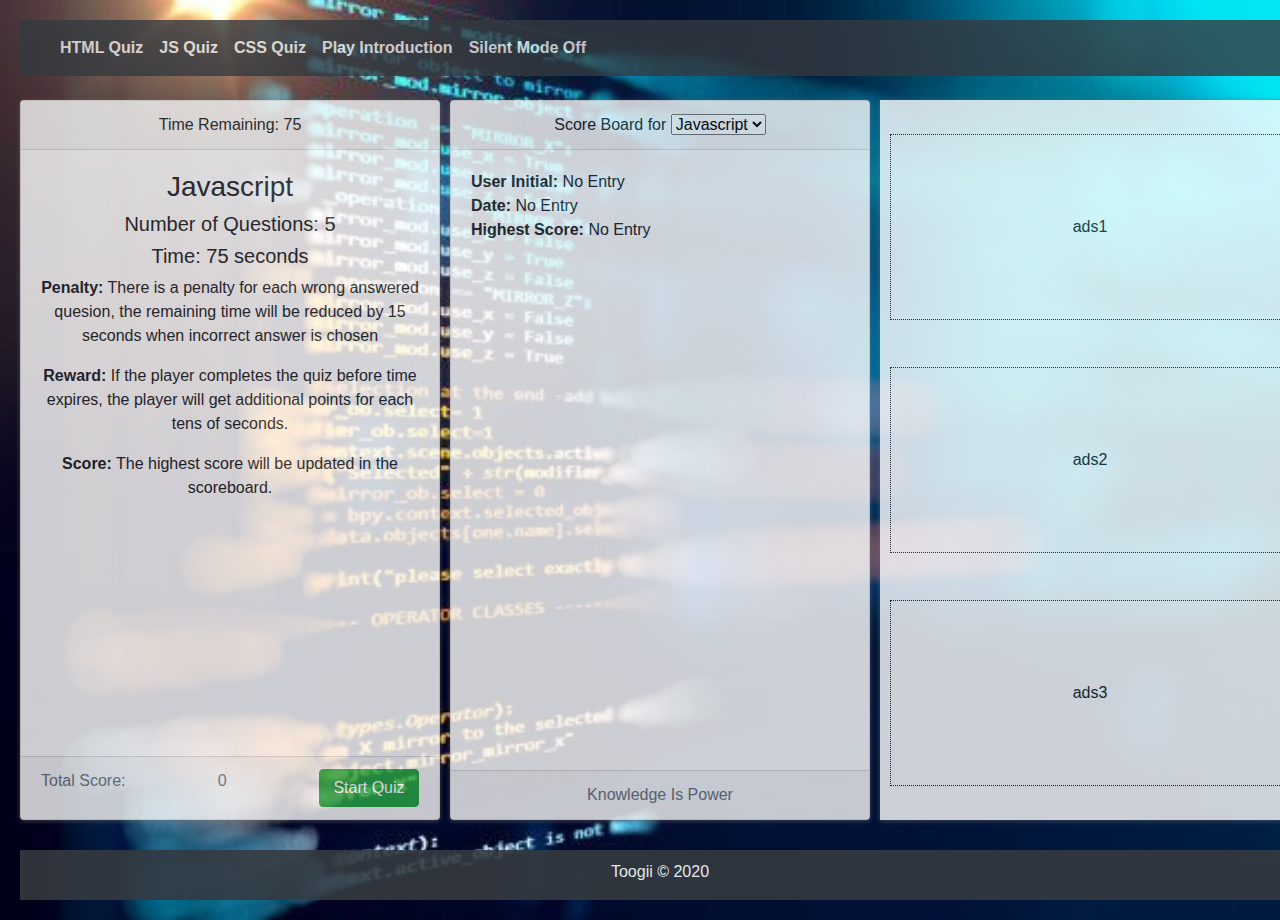
<file: index.html>
<!DOCTYPE html>
<html lang="en">
<head>
    <meta charset="UTF-8">
    <meta name="viewport" content="width=device-width, initial-scale=1.0">
    <link rel="stylesheet" href="https://maxcdn.bootstrapcdn.com/bootstrap/4.0.0/css/bootstrap.min.css" integrity="sha384-Gn5384xqQ1aoWXA+058RXPxPg6fy4IWvTNh0E263XmFcJlSAwiGgFAW/dAiS6JXm" crossorigin="anonymous">
    <link rel="stylesheet" href="static/css/style.css">
    <script src="https://code.jquery.com/jquery-3.2.1.slim.min.js" integrity="sha384-KJ3o2DKtIkvYIK3UENzmM7KCkRr/rE9/Qpg6aAZGJwFDMVNA/GpGFF93hXpG5KkN" crossorigin="anonymous"></script>
    <script src="https://cdnjs.cloudflare.com/ajax/libs/popper.js/1.12.9/umd/popper.min.js" integrity="sha384-ApNbgh9B+Y1QKtv3Rn7W3mgPxhU9K/ScQsAP7hUibX39j7fakFPskvXusvfa0b4Q" crossorigin="anonymous"></script>
    <script src="https://maxcdn.bootstrapcdn.com/bootstrap/4.0.0/js/bootstrap.min.js" integrity="sha384-JZR6Spejh4U02d8jOt6vLEHfe/JQGiRRSQQxSfFWpi1MquVdAyjUar5+76PVCmYl" crossorigin="anonymous"></script>
    <script src="https://cdnjs.cloudflare.com/ajax/libs/jquery/3.2.1/jquery.min.js"></script>
    <script src="static/js/questions.js"></script>
    <script src="static/js/quiz_dom.js"></script>
    <script src="static/js/quiz_obj.js"></script>

    <title>Web Development Quiz</title>
</head>
<body onresize="reSizeScreen();">
    <div class="wrapper">
        <header>
            <!-- <nav>
              <ul id="quiz-types">
                <li>HTML Quiz</li>
                <li>JS Quiz</li>
                <li>CSS Quiz</li>
                <li>Play Introduction</li>
                <li>Silent Mode Off</li>
              </ul>
            </nav> -->
            <nav class="navbar navbar-expand-md navbar-dark bg-dark my-nav static-top">
              <button class="navbar-toggler" id="hamburger-button" type="button" data-toggle="collapse" data-target="#navbarTogglerDemo01" aria-controls="navbarTogglerDemo01" aria-expanded="false" aria-label="Toggle navigation">
                <span class="navbar-toggler-icon"></span>
              </button>
              <div class="collapse navbar-collapse my-nav-div" id="navbarTogglerDemo01">
                <a class="navbar-brand" href="#"></a>
                <ul class="navbar-nav mr-auto mt-2 mt-lg-0 nav-ul" id="quiz-types">
                  <li class="nav-item nav-link" style="color:white; font-weight: bolder;">HTML Quiz</li>
                  <li class="nav-item nav-link" style="color:white; font-weight: bolder">JS Quiz</li>
                  <li class="nav-item nav-link" style="color:white; font-weight: bolder">CSS Quiz</li>
                  <li class="nav-item nav-link" style="color:white; font-weight: bolder">Play Introduction</li>
                  <li class="nav-item nav-link" style="color:white; font-weight: bolder">Silent Mode Off</li>
                </ul>
              </div>
            </nav>
        </header>
        <section class="body-section" id="body-section-id">
            <div class="card text-center quiz-board">
                <div class="card-header">
                  Time Remaining: <span id="time"></span>
                </div>
                <div class="card-body">
                  <!-- <div class="quiz"></div>
                  <div class="answers"></div> -->
                </div>
                <div class="card-footer text-muted quiz-board-footer">
                  Total Score:<span id="score">0</span>
                  <button id="start-next-finish" class="btn btn-success">Start Quiz</button>
                </div>
            </div>
            <div class="card text-center score-board">
                <div class="card-header">
                  Score Board for
                  <select id="score-board-type">
                    <option value="Javascript">Javascript</option>
                    <option value="HTML">HTML</option>
                    <option value="CSS">CSS</option>
                  </select>
                </div>
                <div class="card-body player-info">
                  <div>

                    <div><b>User Initial:</b> <span id="scoreboard-initial"></span></div>
                    <div><b>Date:</b> <span id="scoreboard-date"></span></div>
                    <div><b>Highest Score:</b> <span id="scoreboard-score"></span></div>

                  </div>
                  <h5 class="card-title"></h5>
                  <!-- <p class="card-text">With supporting text below as a natural lead-in to additional content.</p> -->
                  <!-- <a href="#" class="btn btn-primary">Go somewhere</a> -->
                </div>
                <div class="card-footer text-muted">
                  Knowledge Is Power
                </div>
              </div>
            <div class="ads-box">
                <div>ads1</div>
                <div>ads2</div>
                <div>ads3</div>
            </div>
        </section>
        <footer class="navbar-dark bg-dark">
            Toogii &copy 2020
        </footer>
        <audio id="correct-answer" type="audio/mp3">
          <source src="static/audio/Correct.mp3">
        </audio>
        <audio id="incorrect-answer" type="audio/mp3">
          <source src="static/audio/Wrong.mp3">
        </audio>
        <audio id="intro-audio" type="audio/mp3">
          <source src="static/audio/WelcomeSpeech.mp3">
        </audio>
        <script src="static/js/script.js"></script>
    </div>
</body>
</html>
</file>
<file: static/css/style.css>
:root {
    --primary: #ddd;
    --dark: rgb(116, 106, 106);
    --light: rgb(243, 234, 234);
    --light-blue: rgb(169, 222, 222);
    --black: rgb(74, 82, 82);
    --shadow: 0 1px 5px rgba(104,104,104, 0.8);
    --title-color: rgb(135, 125, 116);
    --light-dark: rgb(223, 215, 215);
    --question-color:  rgb(248, 217, 190);
}

body {
    font-family: sans-serif;
    background-image: url(../images/bg.jpg);
    /* background: var(--primary); */
    background-size: cover;
    box-sizing: border-box;
    /* padding: 10px; */
    margin: 10px;
}

.wrapper {
    display: grid;
    grid-template-rows: 50px 1fr 50px;
    gap: 30px;
    width: 100vw;
    height: 100vh;
    padding: 10px;
}
.answer:hover {
    background: var(--light);
}

nav {
    width: 100vw;
    position:relative;
    opacity: 0.8;
}

nav ul {
    opacity: 0.9;
    height: auto;
}

.body-section {
    display: grid;
    /* padding-top: 215px; */
    padding-top: 0;
    gap: 10px;
    transition-duration: .5s;
    grid-template-columns: repeat(3, 1fr);
    grid-template-areas: 
            'quiz-board score-board ads-box'; 
}

.body-section-open {
    transition-duration: .5s;
    padding-top: 215px;
    /* transition-delay: 2s; */
}

#score {
    text-align: left;
}



footer {
    background: var(--dark);
    color: white;
    text-align: center;
    padding: 10px;
    opacity: 0.9;
    /* margin-right: 20px; */
}



.ads-box {
    grid-area: ads-box;
    background: white;
    box-shadow: var(--shadow);
    display: flex;
    flex-direction: column;
    justify-content: space-around;
    padding: 10px;
    box-shadow: var(--shadow);
    opacity: 0.8;

}
.quiz-board {
    grid-area: quiz-board;
    min-height: 500px;
    box-shadow: var(--shadow);
    opacity: 0.8;
}

.score-board {
    grid-area: score-board;
    box-shadow: var(--shadow);
    opacity: 0.8;
}
.quiz-type-choose {
    font-family: sans-serif;
    padding:0;
    
}

.ads-box div {
    border: 1px dotted;
    padding: 80px;
    text-align: center;
}

li {
    list-style: none;
}

ul {
    align-content: center;
}

#start-next-finish {
    width: 100px;
}

.quiz-board-footer {
    display: flex;
    flex-direction: row;
    justify-content: space-between;
}
.center {
    text-align: center;
    align-content: center;

}
.answer-form {
    background: var(--question-color);
}
#quizfrom {
    display: flex;
    flex-direction: column;
    text-align: start;
    background: var(--primary);
}

.quiz-type-id {
    background: none;
    color: black;
    padding:0 5px 0 5px;
}

#quiz {
    text-align: center;
}

.left {
    text-align: left;
}

.player-info {
    text-align: left;
}

@media(max-width: 768px) {
    .body-section {
        grid-template-areas:
            'quiz-board'
            'score-board'
            'ads-box';
    }
    .quiz-board {
        width: 100vw;
    }
}
</file>
